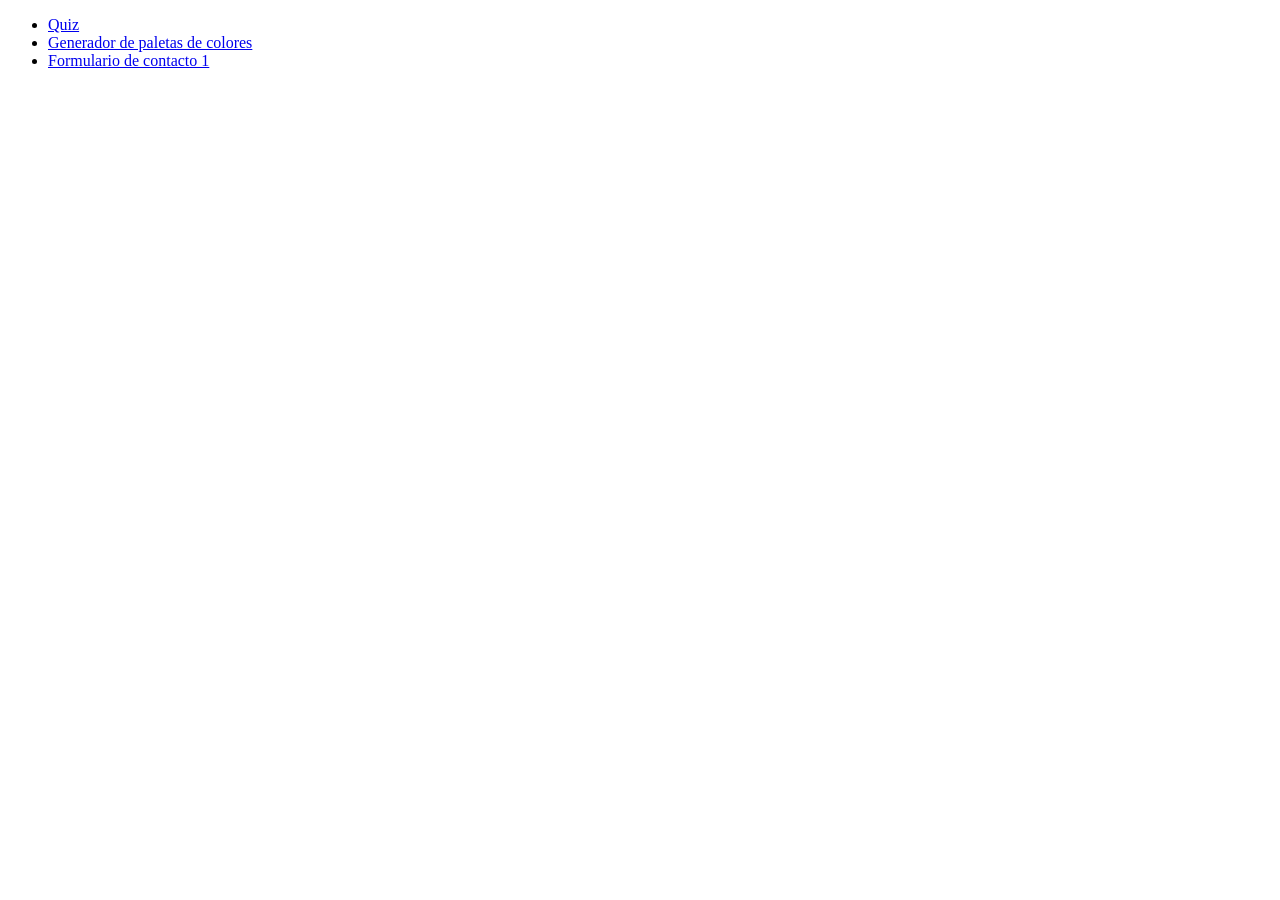
<file: index.html>
<!doctype html>
<html lang="en">
  <head>
    <meta charset="UTF-8" />
    <meta name="viewport" content="width=device-width, initial-scale=1.0" />
    <title>Repositorio</title>
  </head>
  <body>
    <ul>
      <li>
        <a href="Free%20code%20camp/exercise number 1/"> Quiz </a>
      </li>
      <li>
        <a href="Free%20code%20camp/exercise 2/"
          >Generador de paletas de colores</a
        >
      </li>
      <li>
        <a href="Free%20code%20camp/contacto/">Formulario de contacto 1</a>
      </li>
    </ul>
  </body>
</html>
</file>
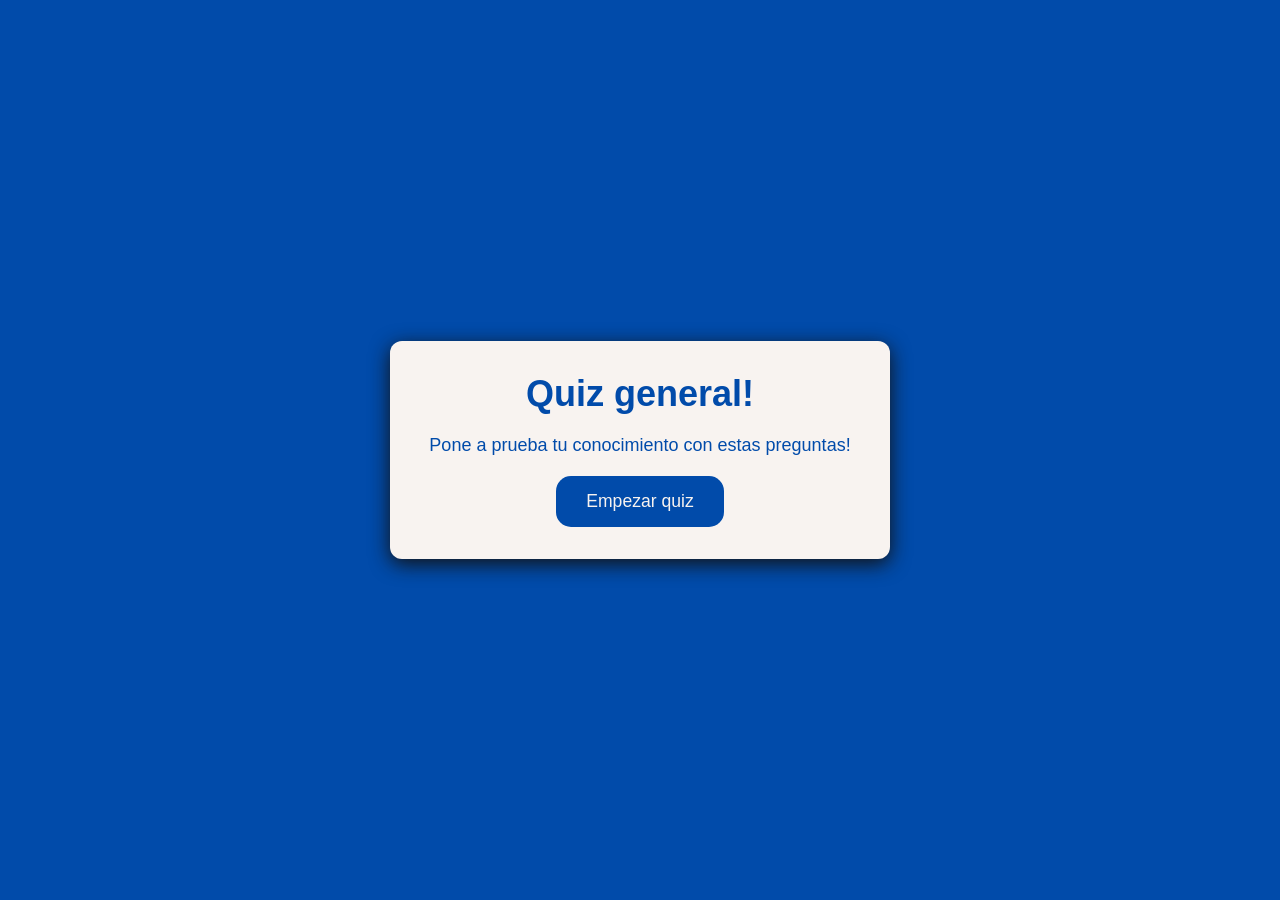
<file: Free code camp/exercise number 1/index.html>
<!doctype html>
<html lang="es">
  <head>
    <meta charset="UTF-8" />
    <meta name="viewport" content="width=device-width, initial-scale=1.0" />
    <link rel="stylesheet" href="styles.css" />
    <title>Quiz game</title>
    <link
      href="https://fonts.googleapis.com/css?family=Poller+One:regular"
      rel="stylesheet"
    />
  </head>
  <body>
    <div class="container">
      <div class="screen active" id="start-screen">
        <h1>Quiz general!</h1>
        <p class="start-text" id="start-t">
          Pone a prueba tu conocimiento con estas preguntas!
        </p>
        <button class="start-button" id="start-btn">Empezar quiz</button>
      </div>
      <div class="screen" id="screen-q">
        <div class="quiz-header">
          <h2 id="Question-text">Pregunta</h2>

          <div class="quiz-info">
            <p>
              Pregunta <span id="current-question">1</span> de
              <span id="total-questions">5</span>
            </p>
            <p>
              Puntaje:
              <span id="score"> 0</span>
            </p>
          </div>
        </div>
        <div id="answers-container" class="answers">
          <!--Los botones se añaden desde java-->
        </div>
        <div class="progress-bar">
          <div id="progress" class="progress"></div>
        </div>
      </div>
      <div id="result-screen" class="screen">
        <h1>Tus resultados</h1>
        <div class="result-info">
          <p>
            Respondiste bien <span id="total-score"> 0 </span> de
            <span id="max-score"> 5 </span>
          </p>

          <div id="result-message"></div>
        </div>
        <button id="restart-btn">Reiniciar quiz</button>
      </div>
    </div>
    <script src="exercise1.js"></script>
  </body>
</html>
</file>
<file: Free code camp/exercise number 1/styles.css>
* {
  margin: 0;
  padding: 0;
  box-sizing: border-box;
}

body {
  background-color: #014baa;
  display: flex;
  justify-content: center;
  align-items: center;
  color: #014baa;
  min-height: 100vh;
  padding: 10px;
  font-family: sans-serif;
  font-size: 18px;
}

.container {
  background-color: #f8f3f0;
  border-radius: 12px;
  box-shadow: 0px 5px 20px #131212;
  overflow: hidden;
  width: 100%;
  max-width: 500px;
  position: relative;
}

.screen {
  display: none;
  padding: 2rem;
  text-align: center;
}

.screen.active {
  display: block;
}

#start-screen h1 {
  color: #014baa;
  font-size: 2.5 rem;
  margin-bottom: 20px;
}

.start-text {
  margin-bottom: 20px;
}

.quiz-header {
  margin-bottom: 2rem;
}

#Question-text {
  color: #014baa;
  font-size: 1.5rem;
  margin-bottom: 1rem;
  line-height: 1.4;
}

.quiz-info {
  display: flex;
  justify-content: space-between;
  color: #014baa;
  margin-bottom: 10px;
}

.answers {
  display: flex;
  flex-direction: column;
  gap: 10px;
  margin-bottom: 25px;
}

.answer-btn {
  color: #f8f3f0;
  background-color: #014baa;
  border: 1px solid rgb(184, 250, 140);
  border-radius: 5px;
  padding: 1rem;
  cursor: pointer;
  text-align: left;
  transition: all 0.3 ease;
}

.answer-btn:hover {
  background-color: #0c63d4;
}

.answer-btn.correct {
  background-color: #66ca77;
}

.answer-btn.incorrect {
  background-color: rgb(209, 106, 106);
}

.progress-bar {
  height: 10px;
  background-color: beige;
  border-radius: 8px;
  overflow: hidden;
  margin-top: 20px;
}

.progress {
  height: 100%;
  background-color: #014baa;
  width: 0%;
  transition: width 1s ease;
}

#result-screen h1 {
  color: #014baa;
  font-size: 2.5 rem;
  margin-bottom: 20px;
}

.result-info {
  background-color: #014baa;
  color: #f8f3f0;
  padding: 15px;
  border-radius: 15px;
  margin-bottom: 30px;
}

.result-info p {
  font-size: 1.2rem;
  color: #f8f3f0;
  margin-bottom: 1rem;
}

#result-message {
  font-size: 20px;
  color: #f8f3f0;
  margin-bottom: 20px;
  justify-content: space-between;
}

button {
  background-color: #014baa;
  color: #f8f3f0;
  font-size: 1.1rem;
  border: none;
  padding: 15px 30px;
  cursor: pointer;
  border-radius: 15px;
  transition: background-color 0.3s ease;
}

button:hover {
  background-color: #033b83;
}

/*Responsive design*/
@media (max-width: 500px) {
  .screen {
    padding: 1rem;
  }
  #start-screen h1 {
    font-size: 2rem;
  }
  #Question-text {
    font-size: 1.3rem;
  }
  .answer-btn {
    padding: 12px;
  }
  button {
    padding: 12px 25px;
    font-size: 1rem;
  }
}
</file>
